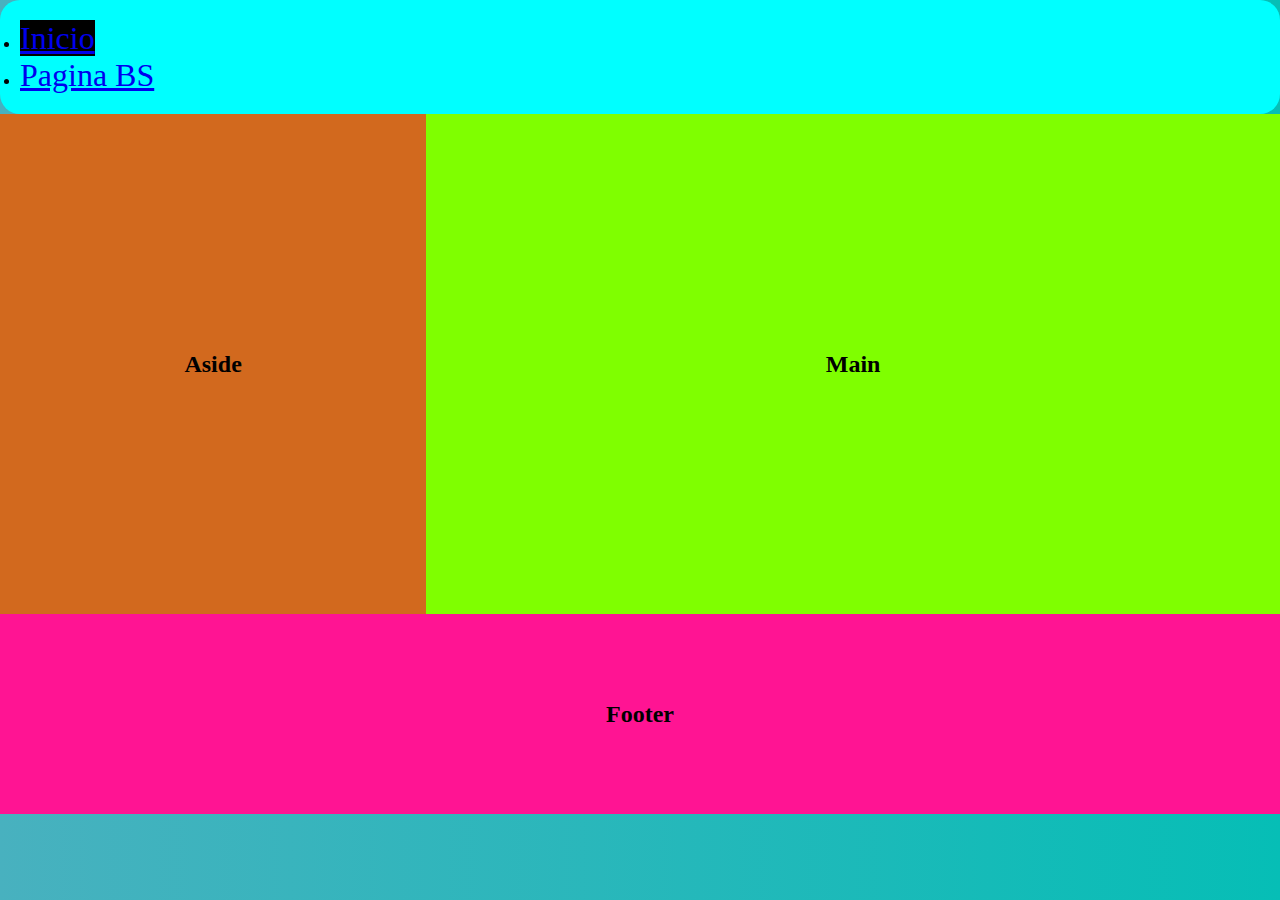
<file: index.html>
<!DOCTYPE html>
<html lang="en">
<head>
    <meta charset="UTF-8">
    <meta http-equiv="X-UA-Compatible" content="IE=edge">
    <meta name="viewport" content="width=device-width, initial-scale=1.0">
    <link rel="shortcut icon" href="./img/logo.svg" type="image/x-icon">
    <!-- css Bootstrap -->
    <link href="https://cdn.jsdelivr.net/npm/bootstrap@5.2.0/dist/css/bootstrap.min.css" rel="stylesheet" integrity="sha384-gH2yIJqKdNHPEq0n4Mqa/HGKIhSkIHeL5AyhkYV8i59U5AR6csBvApHHNl/vI1Bx" crossorigin="anonymous">
    <!-- css propio -->
    <link rel="stylesheet" href="./style.css">
    <title>Inicio</title>
</head>
<body>
    <!-- maquetacion propia grid+flex-->
    <section class="grid">
        <nav>
            <ul class="nav nav-pills nav-justified">
                <li class="nav-item">
                  <a class="nav-link active" aria-current="page" href="./index.html">Inicio</a>
                </li>
                <li class="nav-item">
                  <a class="nav-link" href="./pages/pagina.html">Pagina BS</a>
                </li>
            </ul>
        </nav>
        <main class="flex">
            <div class="alert alert-light">
                <h2>Main</h2>
            </div>
        </main>
        <aside class="flex">
            <div class="alert alert-light">
                <h2>Aside</h2>
            </div>
        </aside>
        <footer class="flex">
            <div class="col-8 alert alert-light text-center" role="alert">
                <h2>Footer</h2>
            </div>
        </footer>
    </section>
    <script src="https://cdn.jsdelivr.net/npm/bootstrap@5.2.0/dist/js/bootstrap.bundle.min.js" integrity="sha384-A3rJD856KowSb7dwlZdYEkO39Gagi7vIsF0jrRAoQmDKKtQBHUuLZ9AsSv4jD4Xa" crossorigin="anonymous"></script>
</body>
</html>
</file>
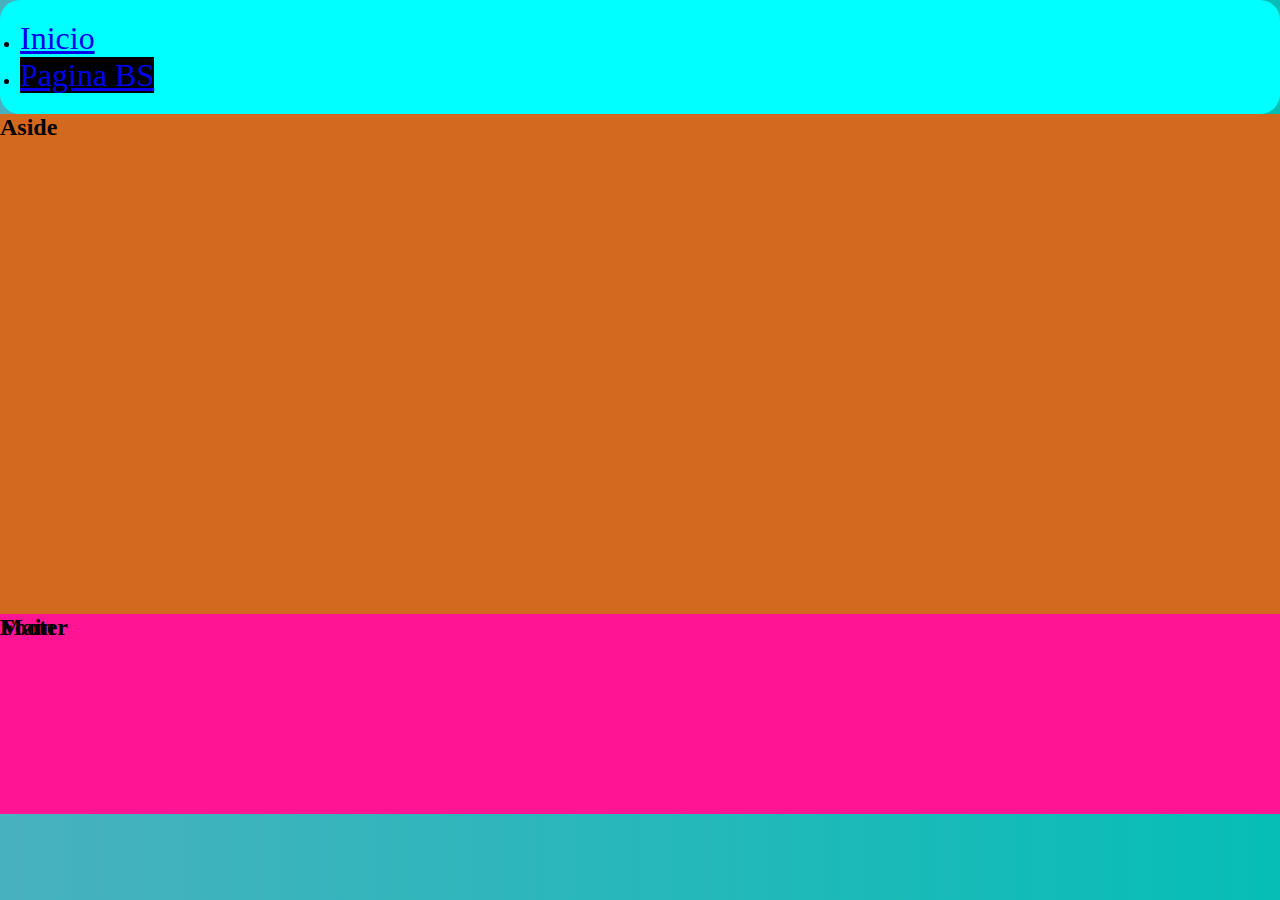
<file: pages/pagina.html>
<!DOCTYPE html>
<html lang="en">
<head>
    <meta charset="UTF-8">
    <meta http-equiv="X-UA-Compatible" content="IE=edge">
    <meta name="viewport" content="width=device-width, initial-scale=1.0">
    <link rel="shortcut icon" href="../img/logo.svg" type="image/x-icon">
    <!-- css Bootstrap -->
    <link href="https://cdn.jsdelivr.net/npm/bootstrap@5.2.0/dist/css/bootstrap.min.css" rel="stylesheet" integrity="sha384-gH2yIJqKdNHPEq0n4Mqa/HGKIhSkIHeL5AyhkYV8i59U5AR6csBvApHHNl/vI1Bx" crossorigin="anonymous">
    <!-- css propio -->
    <link rel="stylesheet" href="../style.css">
    <title>Pagina</title>
</head>
<body>
    <!-- maquetacion con framework bootstrap -->
    <section class="container-fluid">
        <nav class="row">
            <ul class="nav nav-pills nav-justified">
                <li class="nav-item">
                  <a class="nav-link" href="../index.html">Inicio</a>
                </li>
                <li class="nav-item">
                    <a class="nav-link active" aria-current="page" href="./pagina.html">Pagina BS</a>
                </li>
            </ul>
        </nav>
        <main class="row">
            <aside class="col-4 d-flex justify-content-center align-items-center">
                <div class="alert alert-light">
                    <h2>Aside</h2>
                </div>
            </aside>
            <article class="col d-flex justify-content-center align-items-center">
                <div class="alert alert-light">
                    <h2>Main</h2>
                </div>
            </article>
        </main>
        <footer class="row d-flex justify-content-center align-items-center">
            <div class="col-8 alert alert-light text-center" role="alert">
                <h2>Footer</h2>
            </div>
        </footer>
    </section>
    <script src="https://cdn.jsdelivr.net/npm/bootstrap@5.2.0/dist/js/bootstrap.bundle.min.js" integrity="sha384-A3rJD856KowSb7dwlZdYEkO39Gagi7vIsF0jrRAoQmDKKtQBHUuLZ9AsSv4jD4Xa" crossorigin="anonymous"></script>
</body>
</html>
</file>
<file: style.css>
*{
    margin: 0;
    padding: 0;
}
ul{
    padding: 20px !important;
}
a{
    font-size: 2rem !important;
}
.active{
    background-color: black !important;
}
.grid{
    display: grid;
    grid-template-areas:
    "nav nav"
    "aside main"
    "footer footer";
    grid-template-columns: 33.3% auto;
    grid-template-rows: auto;
}
.flex{
    display: flex;
    flex-direction: column;
    justify-content: center;
    align-items: center;
}
nav{
    grid-area: nav;
    background-color: aqua;
    border-radius: 20px;
}
main{
    grid-area: main;
    background-color: chartreuse;
    height: 500px;
}
aside{
    grid-area: aside;
    background-color: chocolate;
    height: 500px;
}
footer{
    grid-area: footer;
    background-color: deeppink;
    height: 200px;
}
body{
    background: linear-gradient(to right, #48b1bf, #06beb6); 
}
</file>
